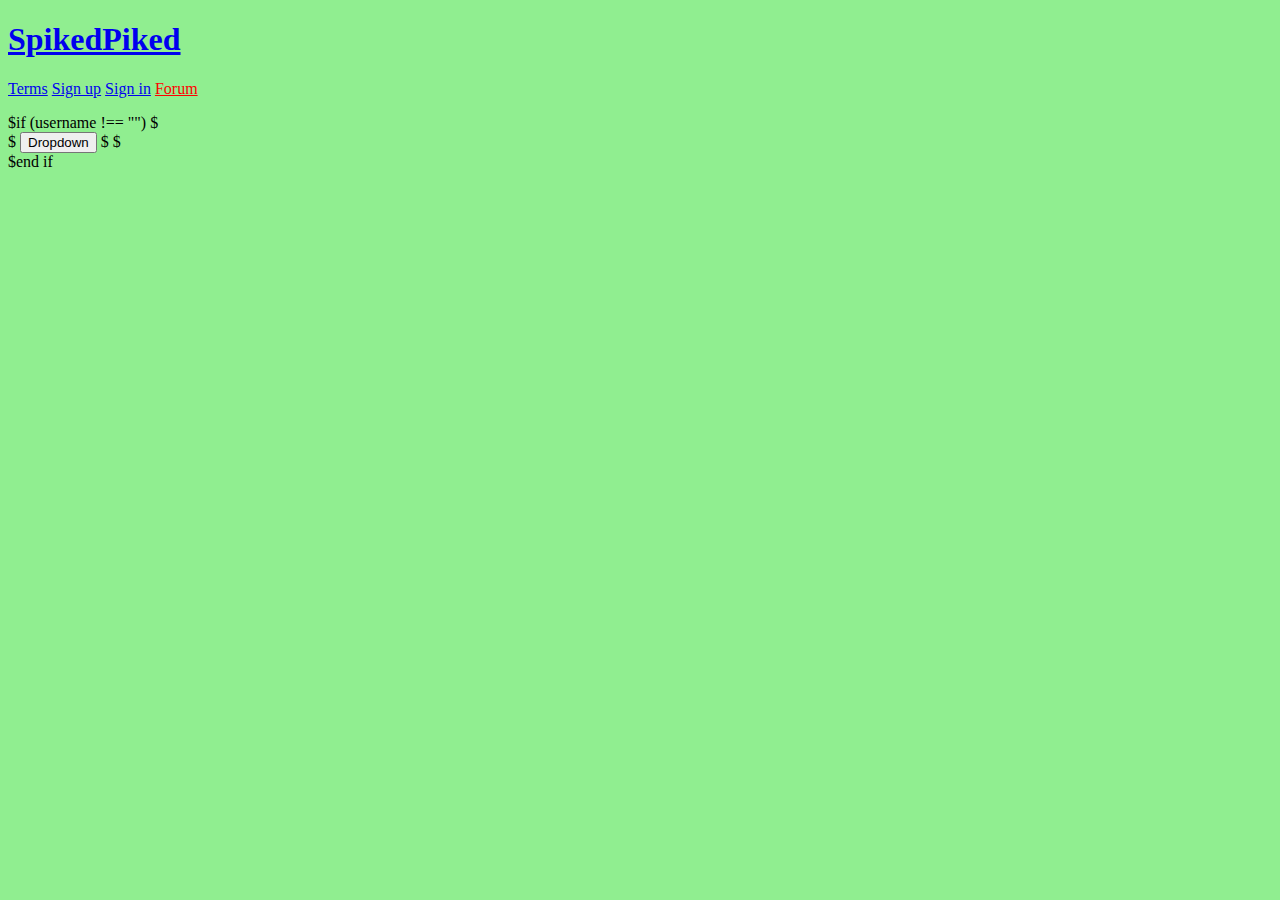
<file: index.html>
<!doctype html>
<html>
<head>
<meta charset="UTF-8" />
<meta name="google-site-verification" content="PAcFPyoO5aqUouAx1TRpKTL01HT6tILiweiL8paIQ74" />
<meta name="description"
   content="SpikedPiked is something to help you. Create a website, discuss with the community, and more!" />
<meta name="viewport" content="width=device-width, initial-scale=1.0">
<title>SpikedPiked | Home</title>
<meta name="keywords" content="spiked, piked, spikedpiked, website, helping each other" />
<style>
body {
	background-color: lightgreen;
}
.demo {
	background-color: black;
	color: white;
}
#demo {
  align-self: left;
}
/* Dropdown Button */
.dropbtn {
  background-color: #3498DB;
  color: white;
  padding: 16px;
  font-size: 16px;
  border: none;
  cursor: pointer;
}

/* Dropdown button on hover & focus */
.dropbtn:hover, .dropbtn:focus {
  background-color: #2980B9;
}

/* The container <div> - needed to position the dropdown content */
.dropdown {
  position: relative;
  display: inline-block;
}

/* Dropdown Content (Hidden by Default) */
.dropdown-content {
  display: none;
  position: absolute;
  background-color: #f1f1f1;
  min-width: 160px;
  box-shadow: 0px 8px 16px 0px rgba(0,0,0,0.2);
  z-index: 1;
}

/* Links inside the dropdown */
.dropdown-content a {
  color: black;
  padding: 12px 16px;
  text-decoration: none;
  display: block;
}

/* Change color of dropdown links on hover */
.dropdown-content a:hover {background-color: #ddd}

/* Show the dropdown menu (use JS to add this class to the .dropdown-content container when the user clicks on the dropdown button) */
.show {display:block;}
</style>
</head>
<body>
<p class="demo" id="demo"><h1 style="color:orange;"><a href="https://spikedpiked.github.io" id="home">SpikedPiked</a></h1>    <a href="/terms.html" id="terms">Terms</a>    <a href="/register.html" id="signup">Sign up</a>    <a href="/signin.html" id="signin">Sign in</a>    <a href="forum.html"style="color:red;">Forum</a></p>
<p></p>
<noscript>Your browser does not support scripts. Switch to a supported browser.</noscript>
$if (username !== "")
$<div class="dropdown">
$  <button onclick="myFunction()" class="dropbtn">Dropdown</button>
$  <div id="myDropdown" class="dropdown-content">
$    <a href="settings">Settings</a>
$    <a href="profile">Profile</a>
$    <a href="sign out">Sign Out</a>
$  </div>
$</div>
$end if
<script>
var home = document.getElementById("home").value;
var terms = document.getElementById("terms").value;
var signup = document.getElementById("signup").value;
var signin = document.getElementById("signin").value;
var username = var username;
if (username !== "") {
  document.getElementById("signin").innerHTML = username
  
}
</script>
</body>
</html>
</file>
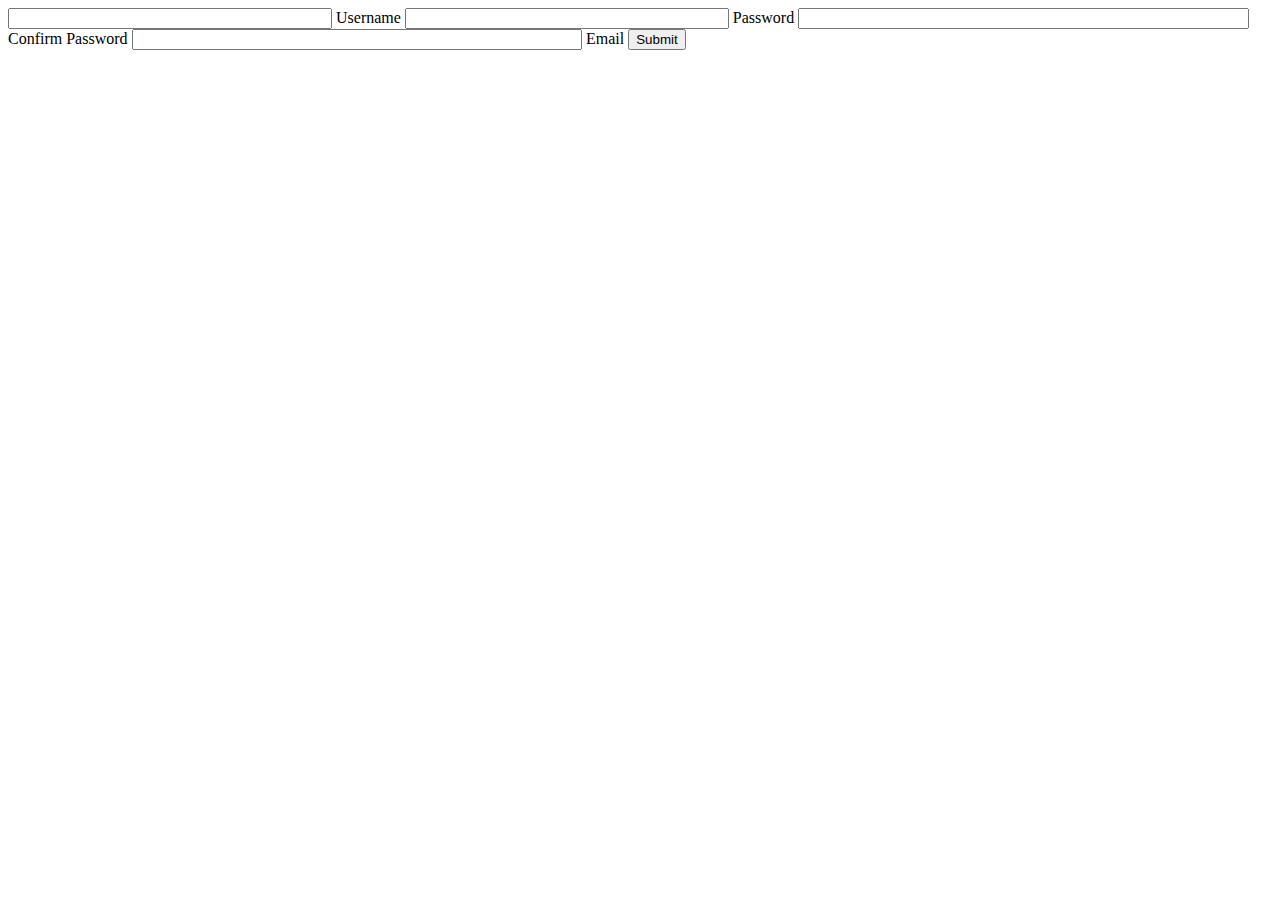
<file: register.html>
<!DOCTYPE html>
<html>
<head>
<title>SpikedPiked - Register</title>
<meta name="description" content="Register with SpikedPiked!" />
</head>
<body>
<form for="register">
<input style="width:25%"> Username
<input style="width:25%"> Password
<input style="width:35%"> Confirm Password
<input style="width:35%"> Email
<input type="submit" onClick="myFunction()">
<p id="demo"></p>
</form>
<script>
function myFunction {
  var username = document.getElementById("username").value;
  if (l_username !== username or l_email !== email or c_password !== password) {
    var l_username = [l_username + username];
    var l_email = [l_email + email];
    var l_password = [l_password + password];
  } else {
    document.getElementById("demo").innerHTML = "Sorry, but your password is wrong, or your email or username is already here.";
  }
}
</script>
</body>
</html>
</file>
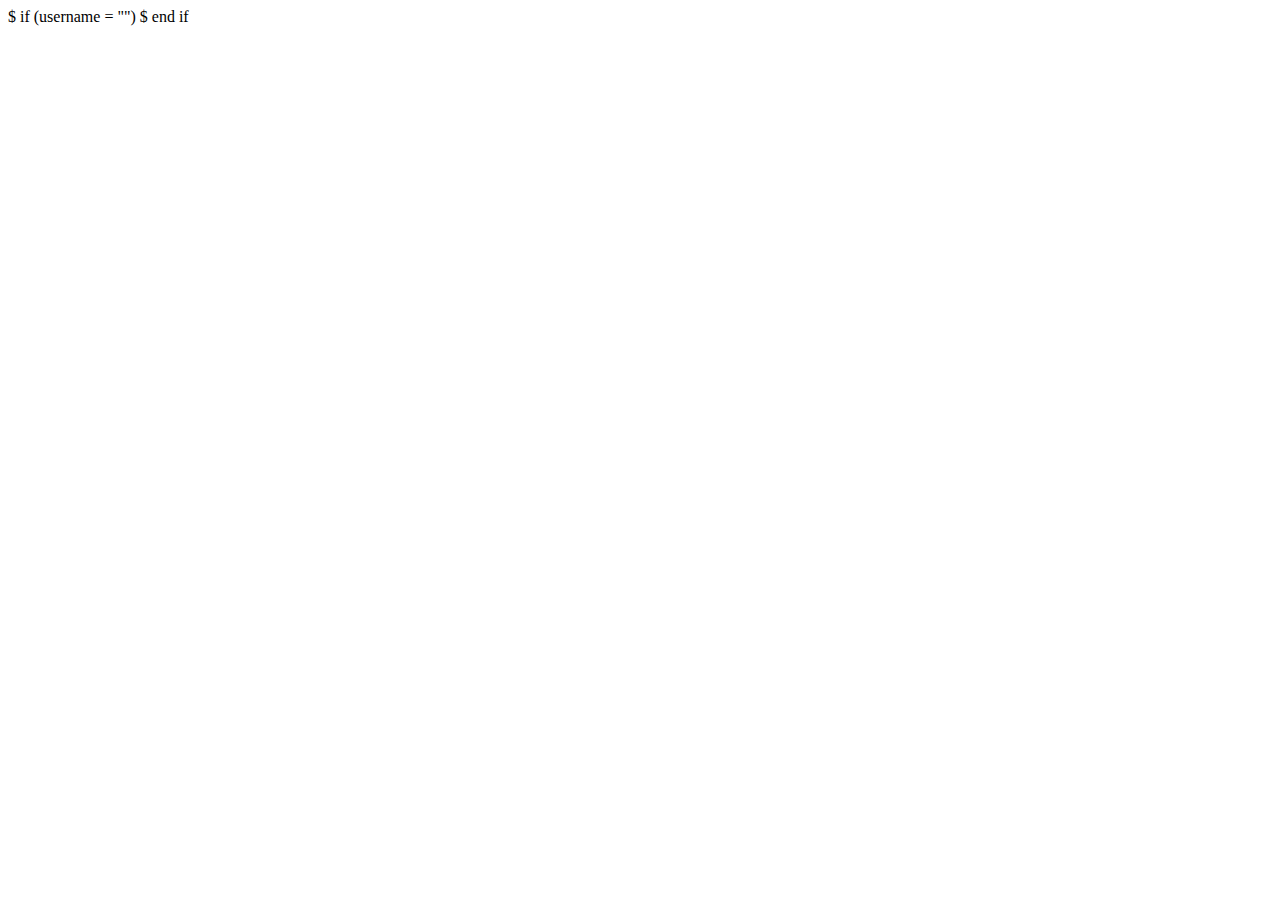
<file: settings.html>
<!DOCTYPE html>
<html>
<head> 
<meta name="viewport" content="width=device-width, initial-scale=1.0">
<title>SpikedPiked - Settings</title>
<meta name="description" content="Settings. Please log in to change your settings.">
<link rel="stylesheet" src="settings.js">
</head>
<body>
<script>
location.pathname = "/settings/" + username
</script>
$ if (username = "")
<html src="404.html"></html>
$ end if
</body>
</html>
</file>
